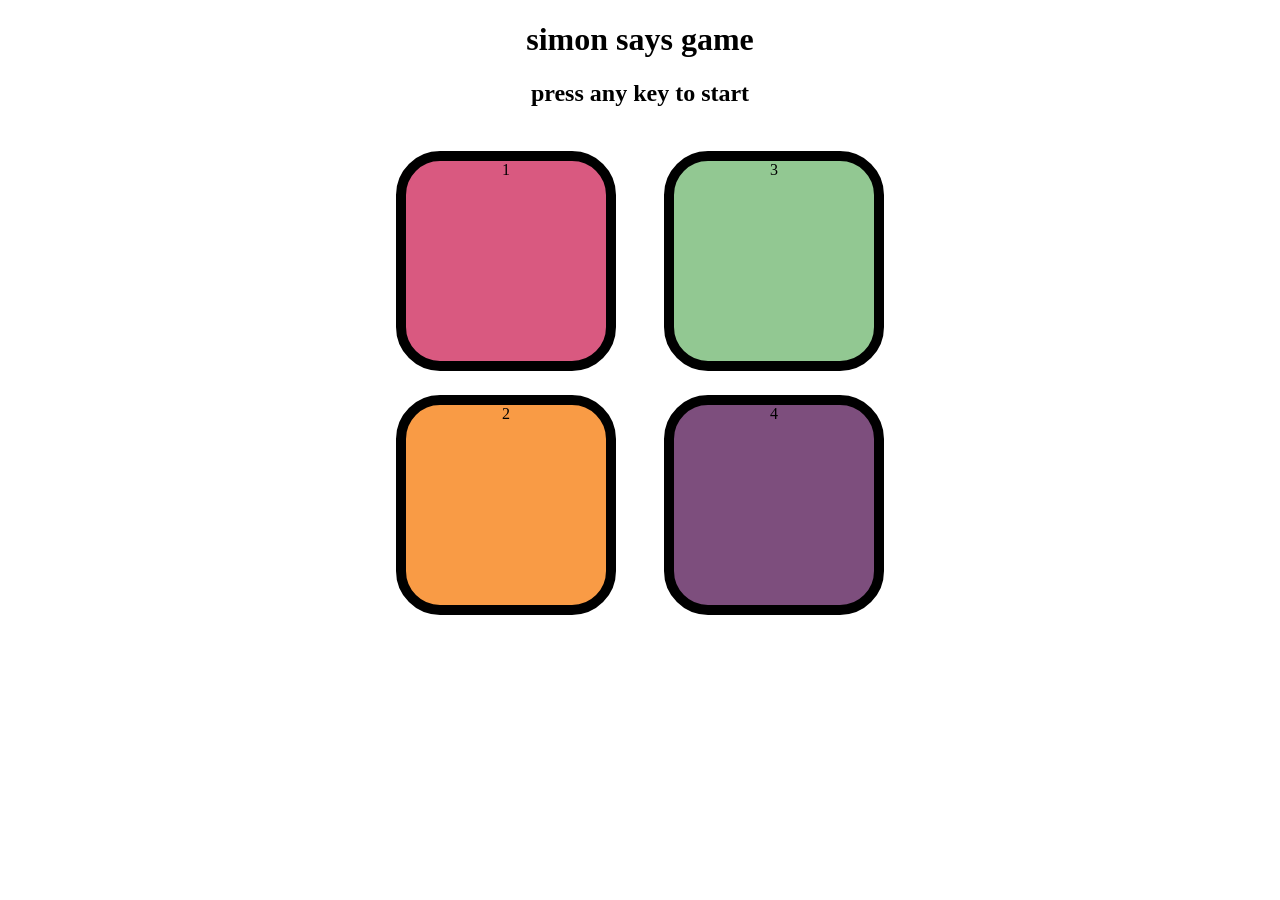
<file: index.html>
<!DOCTYPE html>
<html lang="en">
<head>
    <meta charset="UTF-8">
    <meta name="viewport" content="width=device-width, initial-scale=1.0">
    <title>simon says game</title>
    <link rel="stylesheet" href="simon.css"/>
</head>
<body>
   <h1>simon says game</h1> 
   <h2>press any key to start</h2>

   <div class="btn-container">
    <div class="line-one">
    <div class="btn red" type="button" id="red">1</div>
    <div class="btn yellow" type="button" id="yellow">2</div>
</div>

<div class="line-two">
    <div class="btn green" type="button" id="green">3</div>
    <div class="btn purple" type="button" id="purple">4</div>
</div>
</div>

   <script src="simon.js"></script>
</body>
</html>
</file>
<file: simon.css>
body{
    text-align: center;
}

.btn{
    height: 200px;
    width: 200px;
     border-radius:20%;
    border: 10px solid black;
    margin: 1.5rem;
}
.btn-container {
     display:flex;
     justify-content: center;
}

.yellow{
    background-color: #f99b45;
}

.red{
    background-color: #d95980;
}

.purple{
    background-color: rgb(125, 78, 125);
}

.green{
    background-color: rgb(146, 200, 146);
}

.flash{
    background-color: white;
}

 .userFlash{
    background-color:green;
}
</file>
